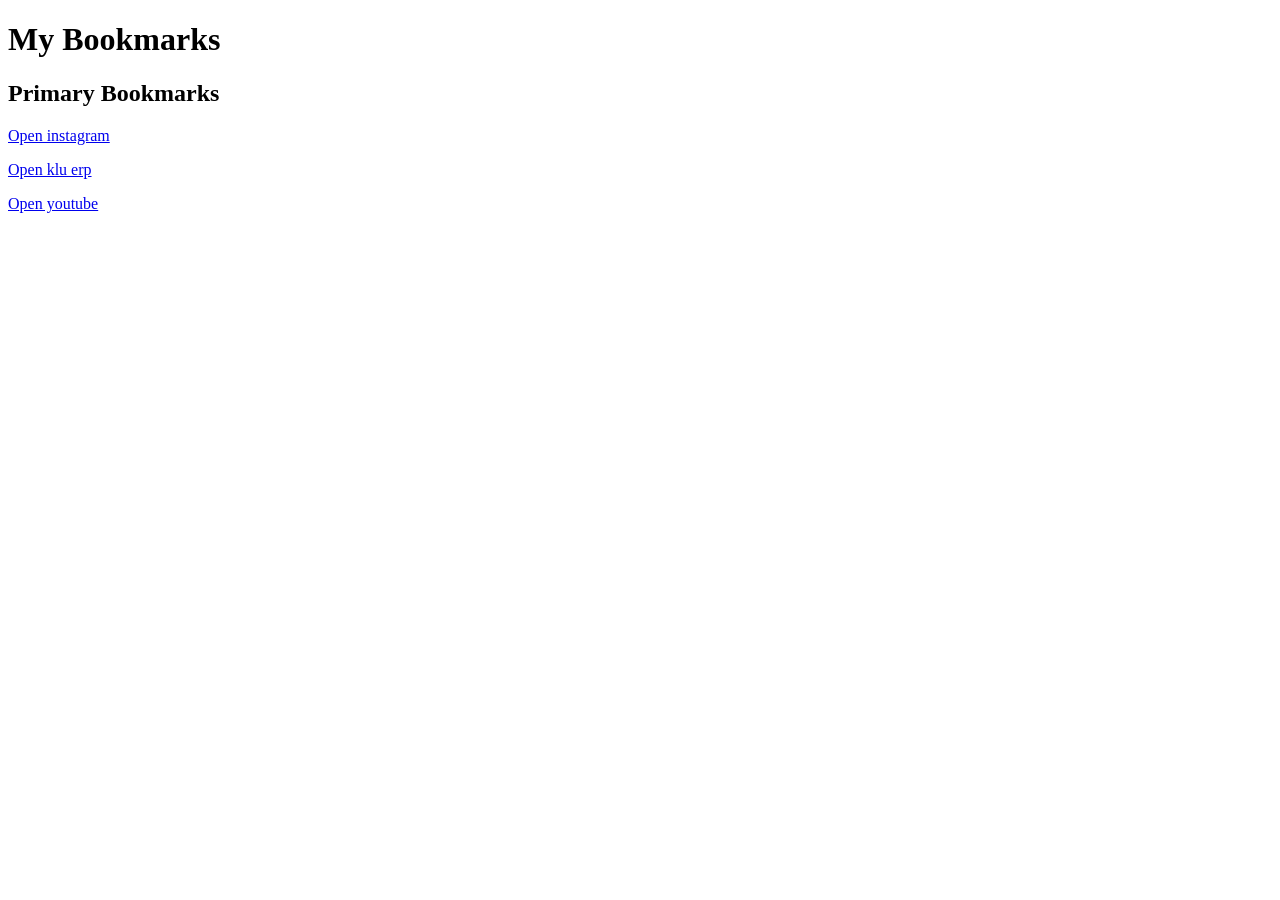
<file: sigmaWebDev/bookmarkManager.html>
<!DOCTYPE html>
<html lang="en">
<head>
    <meta charset="UTF-8">
    <meta name="viewport" content="width=device-width, initial-scale=1.0">
    <title>Bookmark Manager</title>
</head>

<body>
    <h1>My Bookmarks</h1>
    <h2>Primary Bookmarks</h2>
    <p><a target="_blank" href="https:www.instagram.com">Open instagram</a></p>
    <p><a target="_blank" href="https://newerp.kluniversity.in/">Open klu erp</p></a>
    <p><a target="_blank" href="https://www.youtube.com">Open youtube</p></a>
    
    
</body>
</html>
</file>
